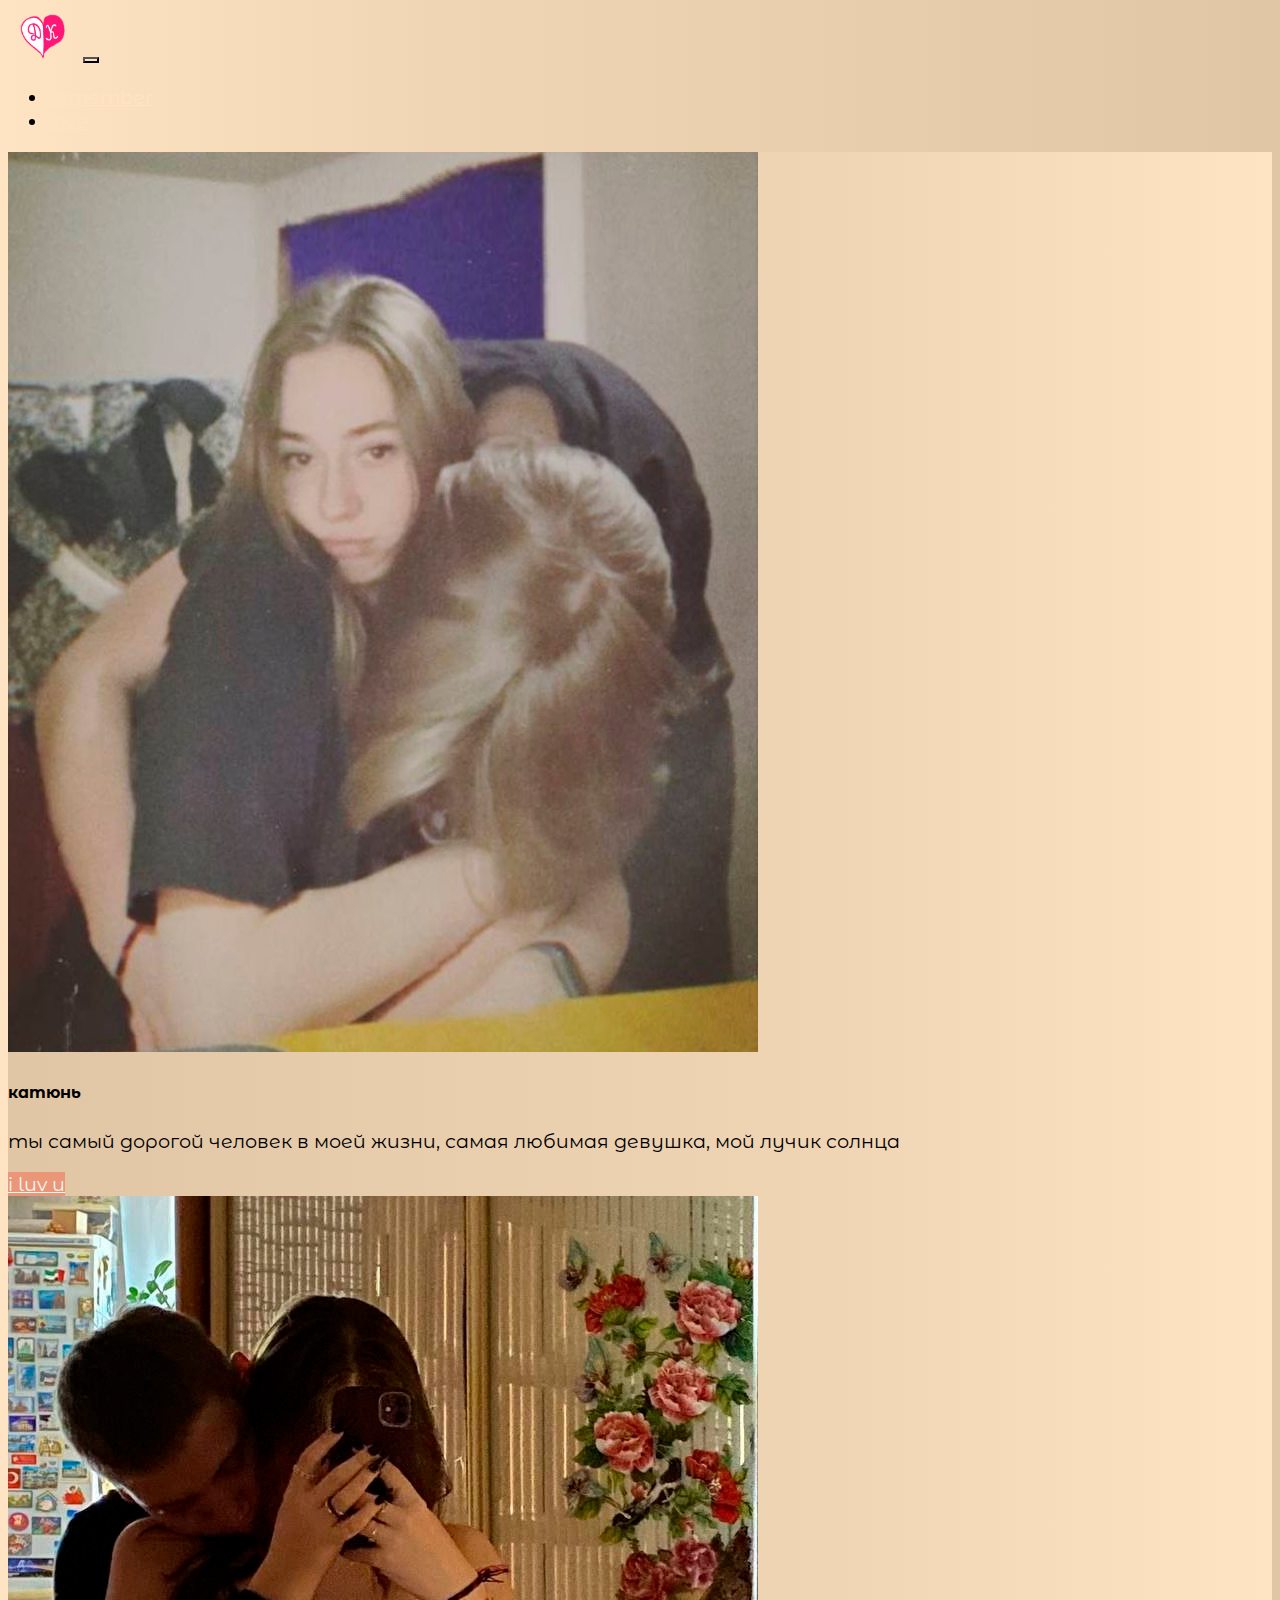
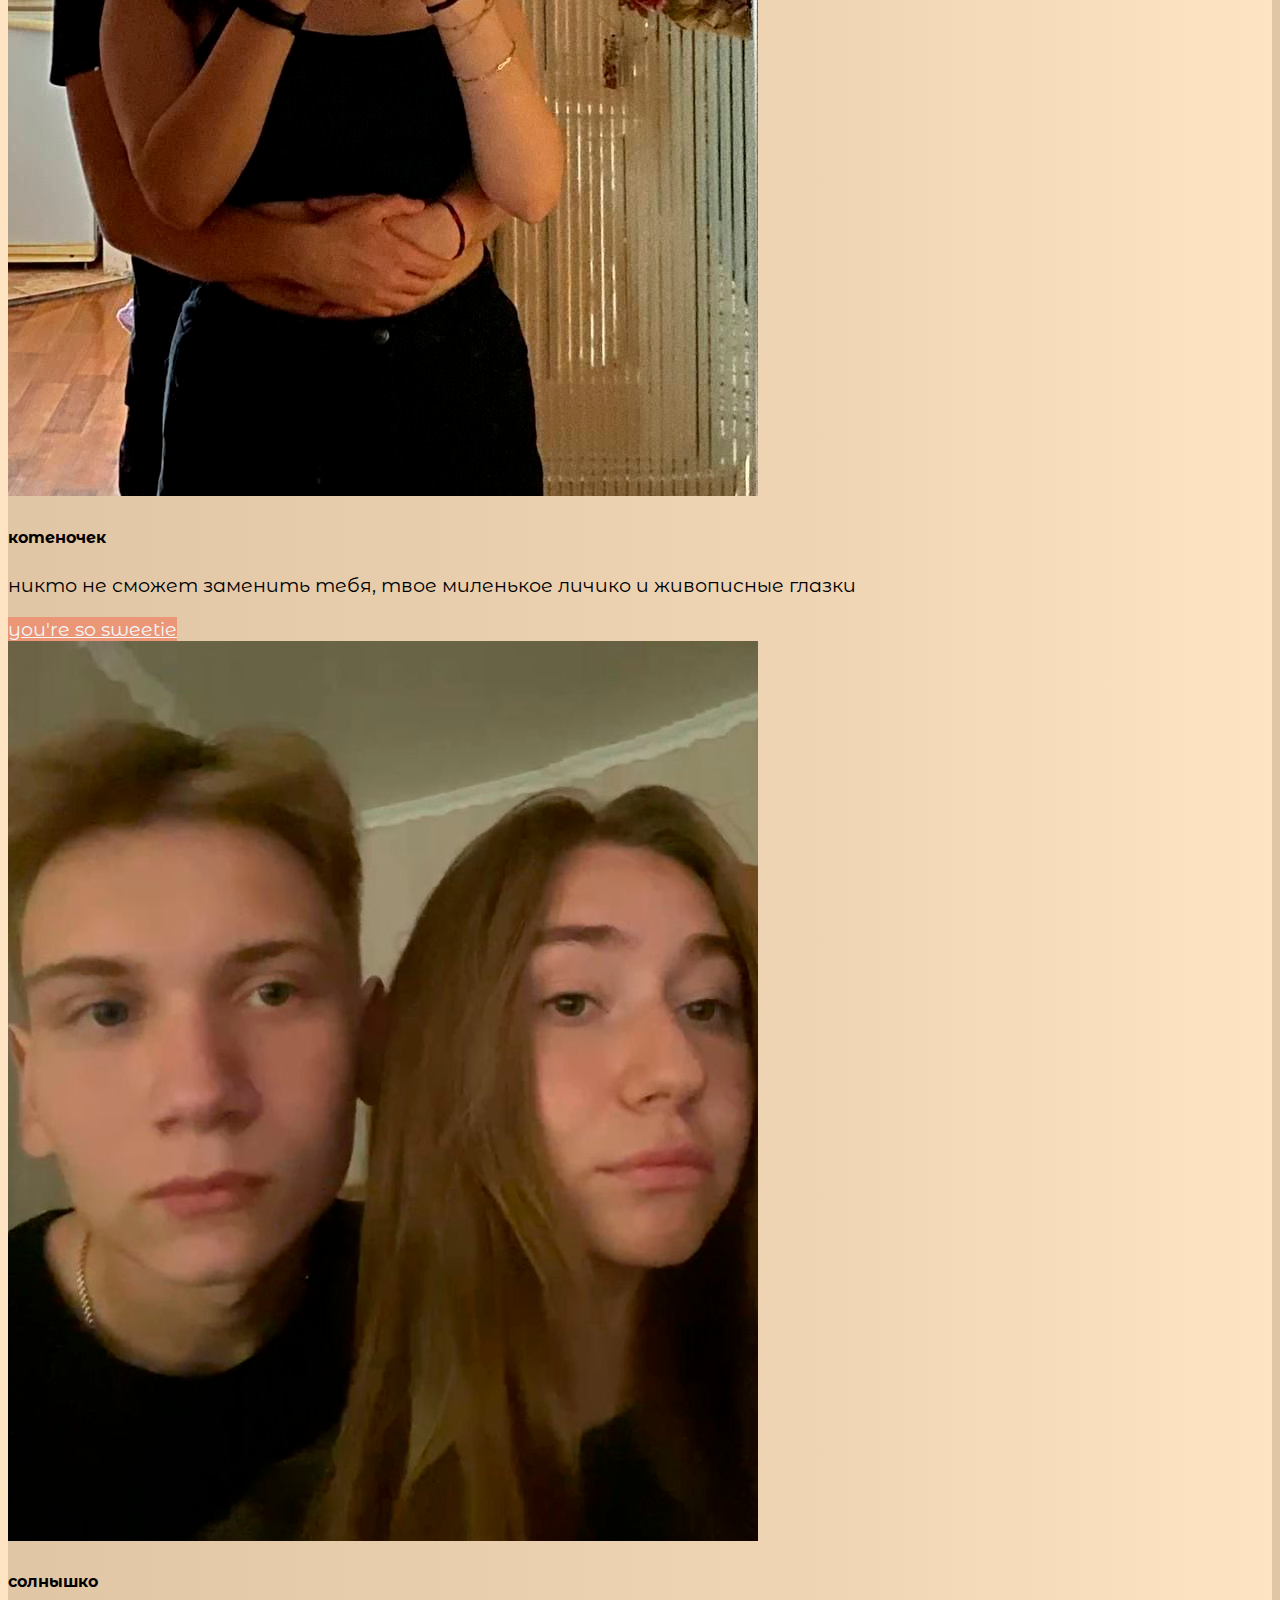
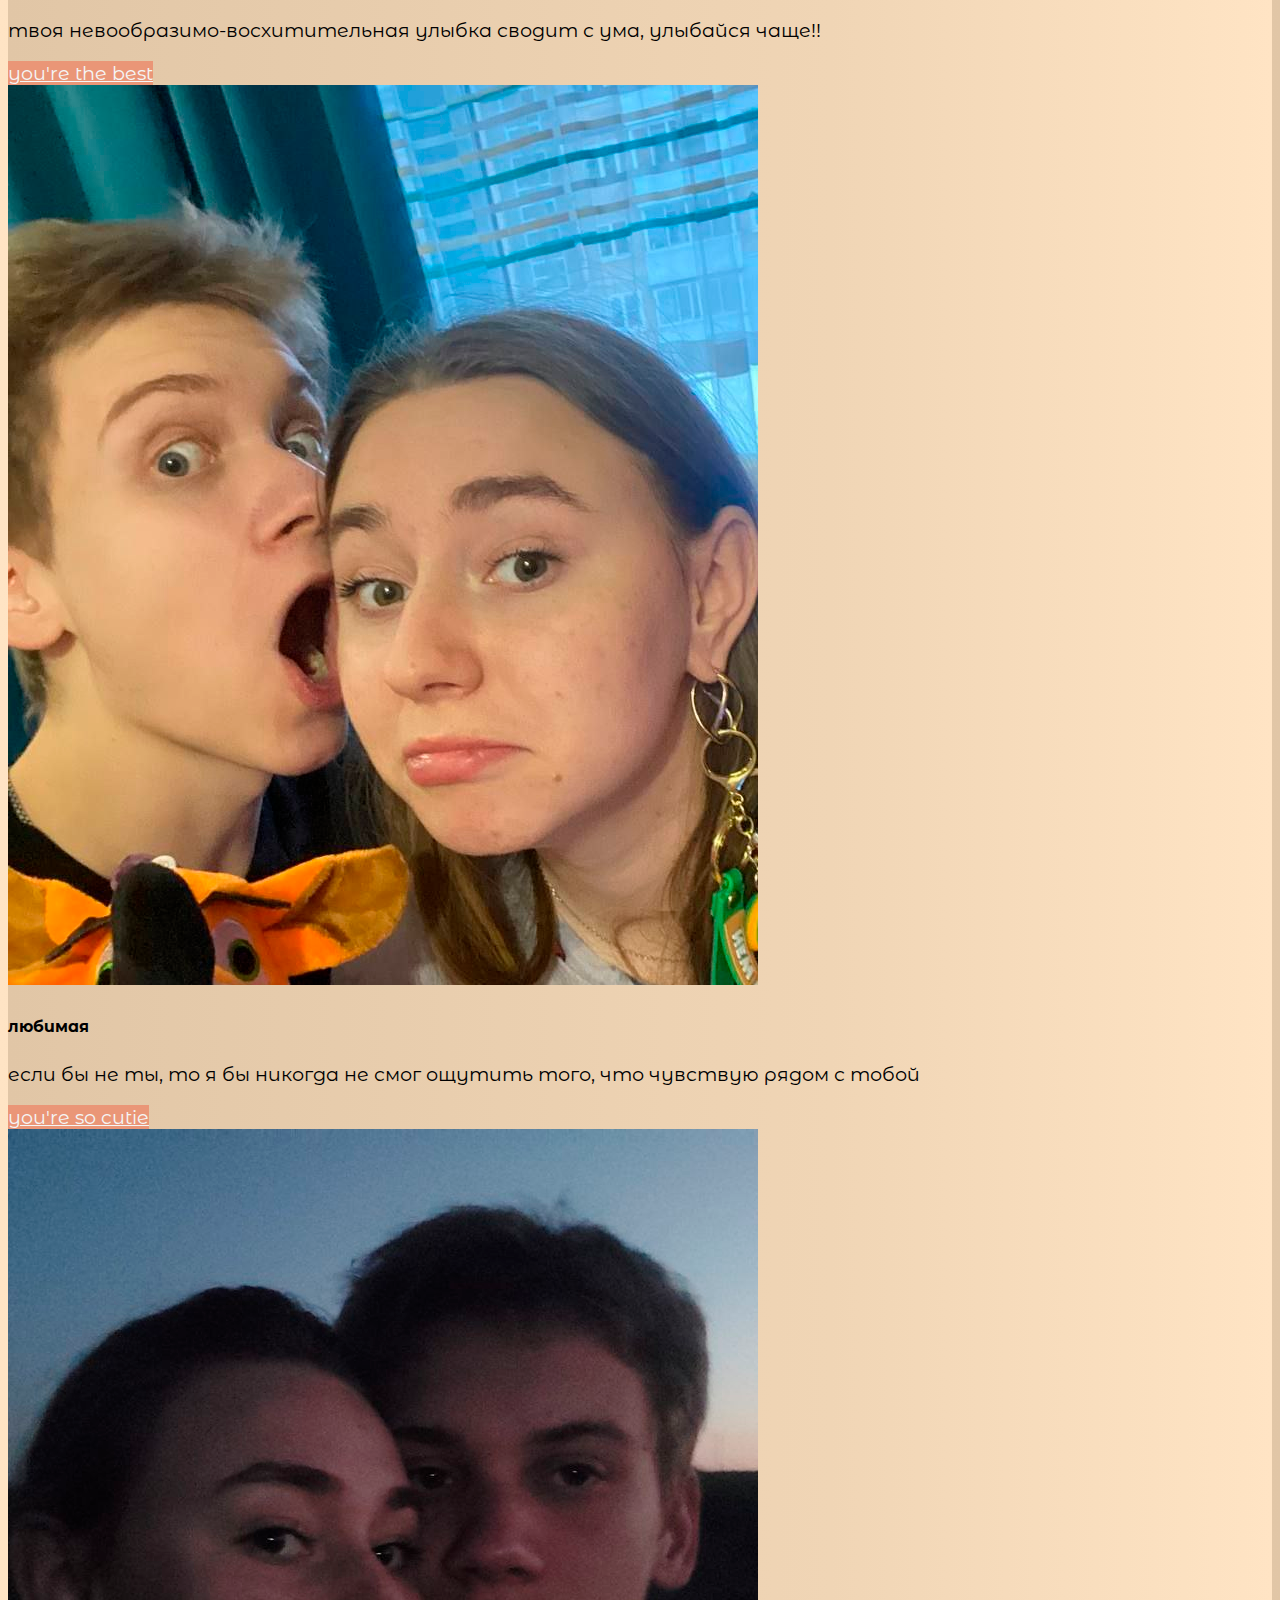
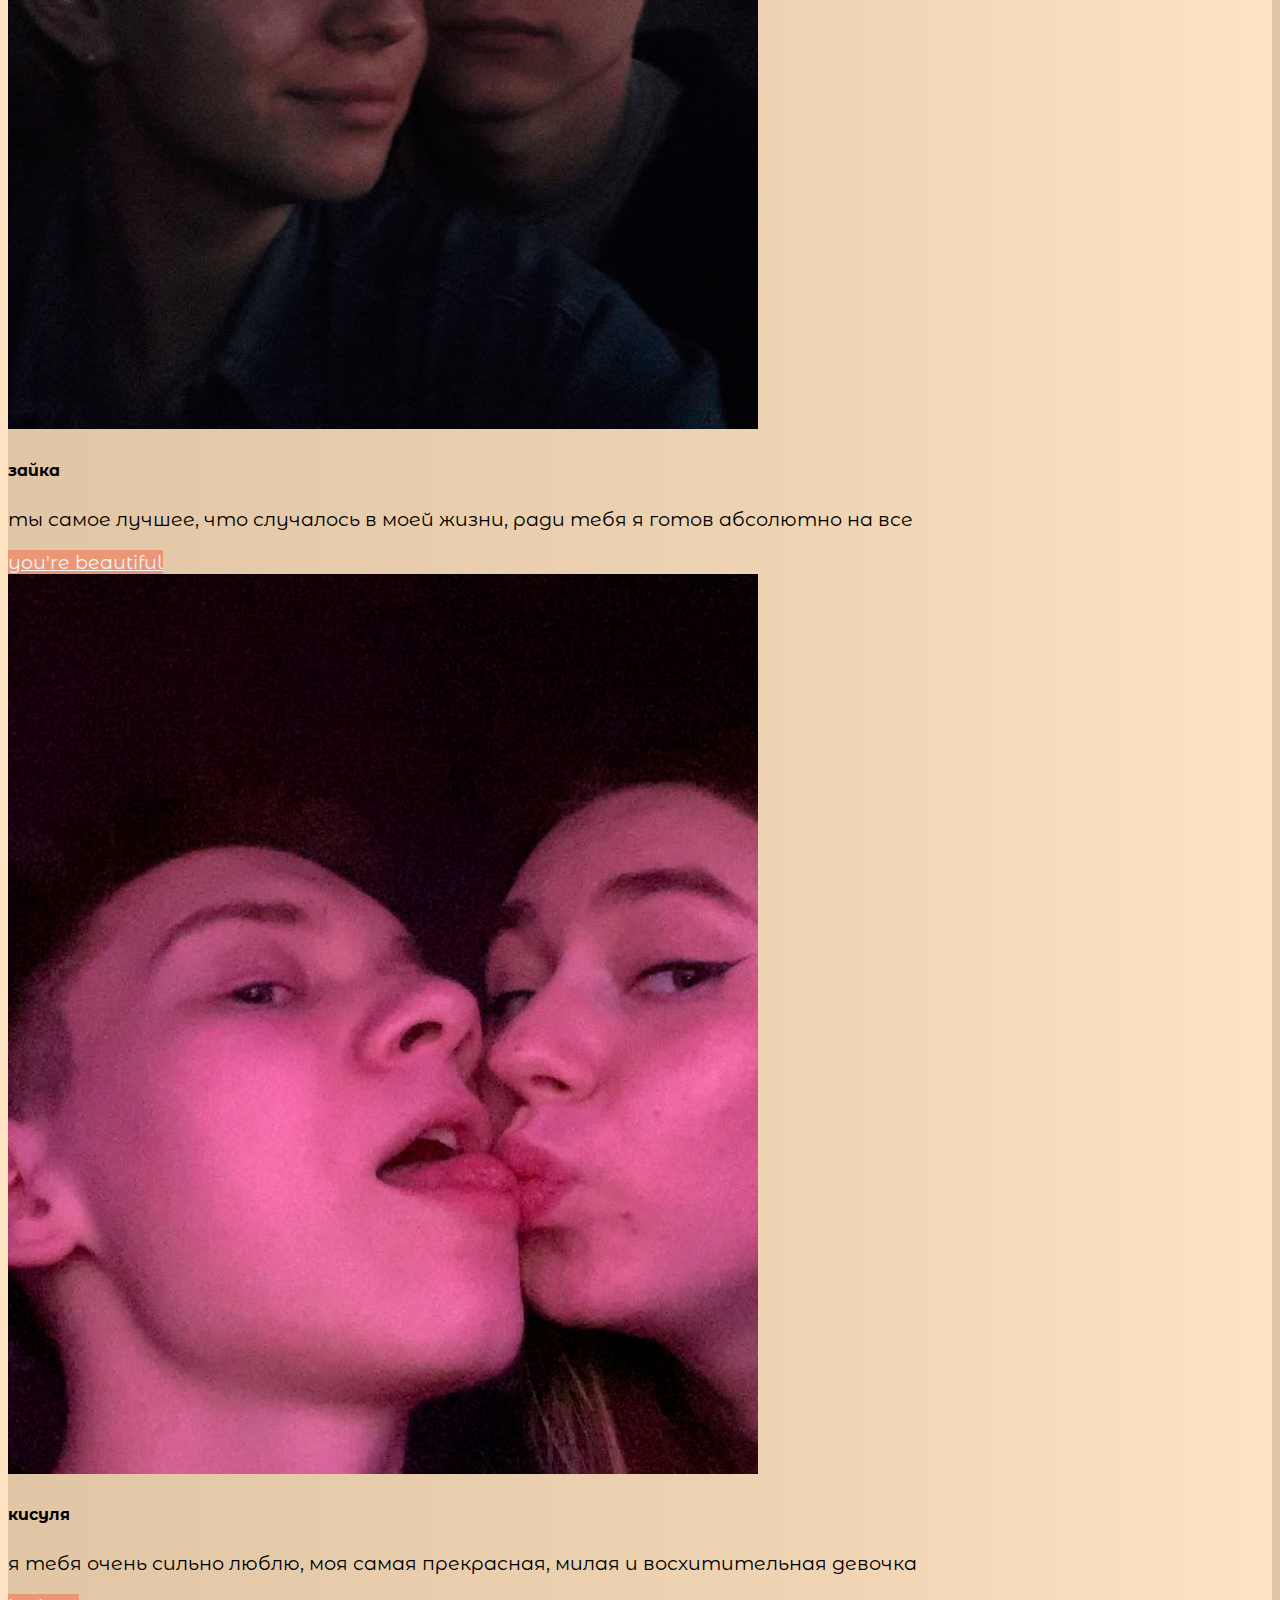
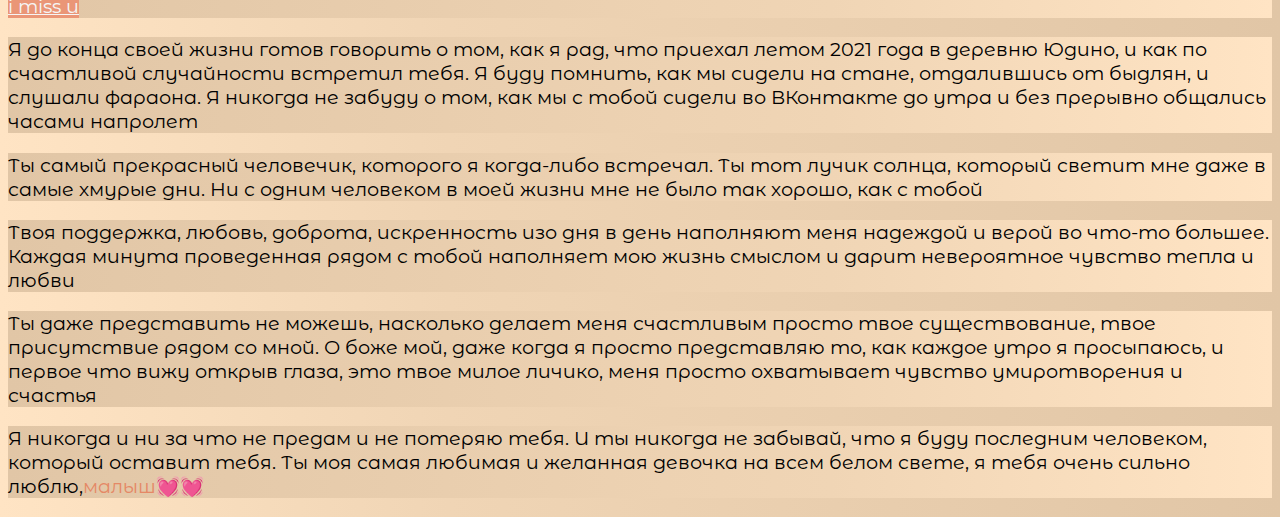
<file: features.html>
<!DOCTYPE html>
<html lang="en">

<head>
  <meta charset="UTF-8">
  <meta http-equiv="X-UA-Compatible" content="IE=edge">
  <meta name="viewport" content="width=device-width, initial-scale=1.0">
  <link href="https://cdn.jsdelivr.net/npm/bootstrap@5.3.0-alpha1/dist/css/bootstrap.min.css" rel="stylesheet"
    integrity="sha384-GLhlTQ8iRABdZLl6O3oVMWSktQOp6b7In1Zl3/Jr59b6EGGoI1aFkw7cmDA6j6gD" crossorigin="anonymous">
  <link rel="stylesheet" href="source/styles/my.css">
  <link rel="apple-touch-icon" sizes="180x180" href="source/files/favicon_io/apple-touch-icon.png">
  <link rel="icon" type="image/png" sizes="32x32" href="source/files/favicon_io/favicon-32x32.png">
  <link rel="icon" type="image/png" sizes="16x16" href="source/files/favicon_io/favicon-16x16.png">
  <link rel="manifest" href="source/files/favicon_io/site.webmanifest">



  <title>4 my wife</title>
</head>

<body>
  <header>
    <nav class="navbar navbar-expand-lg bg-dark">
      <div class="container-fluid">
        <a class="navbar-brand" href="https://disk.yandex.ru/d/6BX9EKTtryEwhg"target="_blank"><img src="source/files/dklove.png" alt=""></a>
        <button class="navbar-toggler" type="button" data-bs-toggle="collapse" data-bs-target="#navbarNav"
          aria-controls="navbarNav" aria-expanded="false" aria-label="Toggle navigation">
          <span class="navbar-toggler-icon"></span>
        </button>
        <div class="collapse navbar-collapse" id="navbarNav">
          <ul class="navbar-nav">
            <li class="nav-item">
              <a class="nav-link" aria-current="page" href="/">remember</a>
            </li>
            <li class="nav-item">
              <a class="nav-link active" href="features.html">love</a>
            </li>
          </ul>
        </div>
      </div>
    </nav>
  </header>

  <section>
    <div class="container-fluid mt-4">
      <div class="row">
        <div class="col-lg-1">
        </div>
        <div class="col-lg-8 col-md-12">
          <div class="row">
            <div class="col-lg-4 col-md-6 mt-4">
              <div class="card">
                <img src="source/images/1-1.png" class="card-img-top" alt="абоба">
                <div class="card-body">
                  <h5 class="card-title">катюнь</h5>
                  <p class="card-text"> ты самый дорогой человек в моей жизни, самая любимая девушка, мой лучик солнца
                  </p>
                  <a href="https://vk.com/urape" target="_blank" class="btn">i luv u</a>
                </div>
              </div>
            </div>
            <div class="col-lg-4 col-md-6 mt-4">
              <div class="card">
                <img src="source/images/2-2.png" class="card-img-top" alt="...">
                <div class="card-body">
                  <h5 class="card-title">котеночек</h5>
                  <p class="card-text"> никто не сможет заменить тебя, твое миленькое личико и живописные глазки
                  </p>
                  <a href="https://vk.com/urape" target="_blank" class="btn ">you're so sweetie</a>
                </div>
              </div>
            </div>
            <div class="col-lg-4 col-md-6 mt-4">
              <div class="card">
                <img src="source/images/4-4.png" class="card-img-top" alt="...">
                <div class="card-body">
                  <h5 class="card-title">солнышко</h5>
                  <p class="card-text">твоя невообразимо-восхитительная улыбка сводит с ума, улыбайся чаще!!</p>
                  <a href="https://vk.com/urape" target="_blank" class="btn ">you're the best</a>
                </div>
              </div>
            </div>
            <div class="col-lg-4 col-md-6 mt-4">
              <div class="card">
                <img src="source/images/3-3.png" class="card-img-top" alt="...">
                <div class="card-body">
                  <h5 class="card-title">любимая</h5>
                  <p class="card-text">если бы не ты, то я бы никогда не смог ощутить того, что чувствую рядом с тобой
                  </p>
                  <a href="https://vk.com/urape" target="_blank" class="btn ">you're so cutie</a>
                </div>
              </div>
            </div>
            <div class="col-lg-4 col-md-6 mt-4">
              <div class="card">
                <img src="source/images/7-7.png" class="card-img-top" alt="...">
                <div class="card-body">
                  <h5 class="card-title">зайка</h5>
                  <p class="card-text">ты самое лучшее, что случалось в моей жизни, ради тебя я готов абсолютно на все
                  </p>
                  <a href="https://vk.com/urape" target="_blank" class="btn ">you're beautiful</a>
                </div>
              </div>
            </div>
            <div class="col-lg-4 col-md-6 mt-4">
              <div class="card">
                <img src="source/images/kiss.png" class="card-img-top" alt="...">
                <div class="card-body">
                  <h5 class="card-title">кисуля</h5>
                  <p class="card-text">я тебя очень сильно люблю, моя самая прекрасная, милая и восхитительная девочка
                  </p>
                  <a href="https://vk.com/urape" target="_blank" class="btn ">i miss u</a>
                </div>
              </div>
            </div>

          </div>
        </div>
        <div class="col-lg-3 col-md-12">
          <div class="row px-2">
            <div class="col-lg-12 sidebar my-4">
              <p>Я до конца своей жизни готов говорить о том, как я рад, что приехал летом 2021 года в деревню Юдино, и
                как по счастливой случайности встретил тебя. Я буду помнить, как мы сидели на стане, отдалившись от
                быдлян, и слушали фараона. Я никогда не забуду о том, как мы с тобой сидели во ВКонтакте до утра и без
                прерывно общались часами напролет </p>
            </div>
            <div class="col-lg-12 sidebar my-2">
              <p>Ты самый прекрасный человечик, которого я когда-либо встречал. Ты тот лучик солнца, который светит мне
                даже в самые хмурые дни. Ни с одним человеком в моей жизни мне не было так хорошо, как с тобой </p>
            </div>
            <div class="col-lg-12 sidebar my-2">
              <p>Твоя поддержка, любовь, доброта, искренность изо дня в день наполняют меня надеждой и верой во что-то
                большее. Каждая минута проведенная рядом с тобой наполняет мою жизнь смыслом и дарит невероятное чувство
                тепла и любви </p>
            </div>
            <div class="col-lg-12 sidebar my-2">
              <p>Ты даже представить не можешь, насколько делает меня счастливым просто твое существование, твое
                присутствие рядом со мной. О боже мой, даже когда я просто представляю то, как каждое утро я просыпаюсь,
                и первое что вижу открыв глаза, это твое милое личико, меня просто охватывает чувство умиротворения и
                счастья </p>
            </div>
            <div class="col-lg-12 sidebar my-2">
              <p> Я никогда и ни за что не предам и не потеряю тебя. И ты никогда не забывай, что я буду последним
                человеком, который оставит тебя. Ты моя самая любимая и желанная девочка на всем белом свете, я тебя
                очень сильно люблю,<a href="https://vk.com/kxvmsz" style="color:#e58866; text-decoration: none;"
                  target="_blank">малыш</a>&#128147;&#128147; </p>
            </div>

          </div>
        </div>
      </div>

  </section>

  <footer>

  </footer>





  <script src="https://cdn.jsdelivr.net/npm/bootstrap@5.3.0-alpha1/dist/js/bootstrap.bundle.min.js"
    integrity="sha384-w76AqPfDkMBDXo30jS1Sgez6pr3x5MlQ1ZAGC+nuZB+EYdgRZgiwxhTBTkF7CXvN"
    crossorigin="anonymous"></script>
</body>

</html>
</file>
<file: source/styles/my.css>
@import url('https://fonts.googleapis.com/css?family=Montserrat Alternates&display=swap');


body {
    font-family: Montserrat Alternates, serif;
    font-size: 120%;
    background: rgb(255,228,196);
    background: linear-gradient(90deg, rgba(255,228,196,1) 0%, rgba(240,213,181,1) 35%, rgba(225,198,166,1) 100%);
}

.nav-link {
    color: bisque
}

.navbar-nav .nav-link.active {
    color: bisque;
}

.navbar-brand img {
    width: 70px;
}
.navbar-toggler {
    background-color: bisque;
}

.sidebar {
    color: black;
    background: rgb(255,228,196);
    background: linear-gradient(270deg, rgba(255,228,196,1) 0%, rgba(240,213,181,1) 35%, rgba(225,198,166,1) 100%);
}

.card {
    background: linear-gradient(270deg, rgba(255,228,196,1) 0%, rgba(240,213,181,1) 35%, rgba(225,198,166,1) 100%);

}
.card-body>a {
    background-color: #ea9677;
    color: whitesmoke;
}

.slide-text {
    margin: auto auto;
}


.carousel-control-prev {
    display: flex;
    margin-left: -100px;
    
}

.carousel-control-next {
    display: flex;
    margin-right: -65px;
}
.slide-text,
.footer-text {
    color: black;
    margin: auto auto;
}

footer {
    border-top: black;

}
</file>
